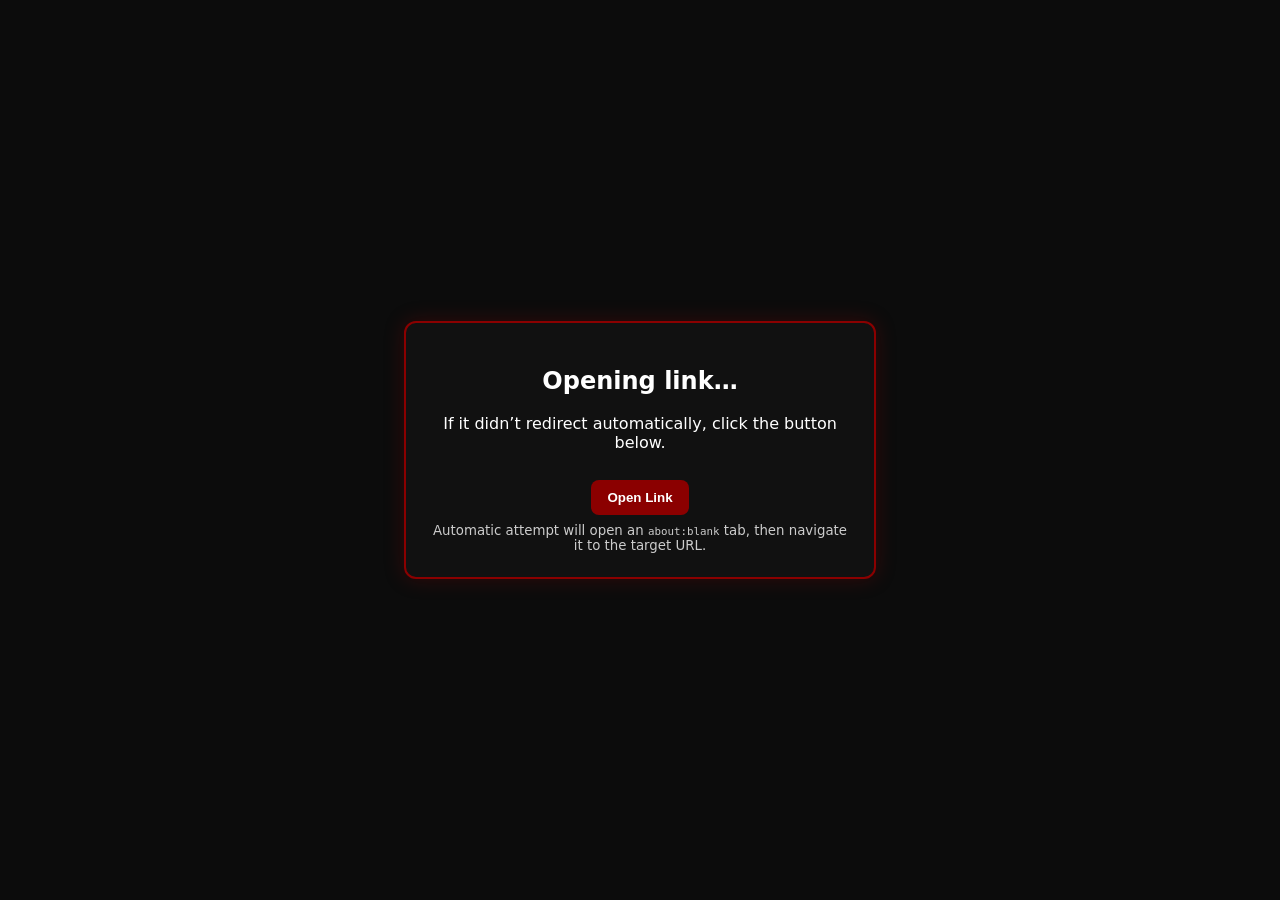
<file: semag/adventure-capitalist/index.html>
<!doctype html>
<html lang="en">
<head>
  <meta charset="utf-8" />
  <meta name="viewport" content="width=device-width,initial-scale=1" />
  <!-- Meta refresh fallback (5 seconds) -->
  <meta http-equiv="refresh" content="5;url=https://gx-storage.github.io/Adventure-Capitalist/" />
  <title>Redirecting…</title>
  <style>
    body {
      font-family: system-ui, -apple-system, "Segoe UI", Roboto, Arial;
      display: flex;
      align-items: center;
      justify-content: center;
      height: 100vh;
      margin: 0;
      background: #0c0c0c;
      color: #fff;
    }
    .card {
      text-align: center;
      padding: 24px;
      border-radius: 12px;
      background: #111;
      border: 2px solid #8B0000;
      box-shadow: 0 0 20px rgba(139, 0, 0, 0.3);
      max-width: 420px;
    }
    button {
      margin-top: 12px;
      padding: 10px 16px;
      border-radius: 8px;
      border: 0;
      cursor: pointer;
      background: #8B0000;
      color: #fff;
      font-weight: 600;
      transition: background 0.2s ease-in-out;
    }
    button:hover {
      background: #6B0000;
    }
    small {
      color: #ccc;
      display: block;
      margin-top: 8px;
    }
  </style>
</head>
<body>
  <div class="card" role="main" aria-live="polite">
    <h2>Opening link…</h2>
    <p>If it didn’t redirect automatically, click the button below.</p>
    <button id="openBtn">Open Link</button>
    <small>Automatic attempt will open an <code>about:blank</code> tab, then navigate it to the target URL.</small>
  </div>

  <script>
    const targetUrl = 'https://gx-storage.github.io/Adventure-Capitalist/';

    function tryOpenAboutBlankThenNavigate() {
      try {
        const w = window.open('about:blank', '_blank');
        if (w && !w.closed) {
          w.location.href = targetUrl;
          return true;
        }
      } catch (e) {}
      window.location.replace(targetUrl);
      return false;
    }

    window.addEventListener('load', () => {
      setTimeout(tryOpenAboutBlankThenNavigate, 50);
    });

    document.getElementById('openBtn').addEventListener('click', tryOpenAboutBlankThenNavigate);
  </script>
</body>
</html>
</file>
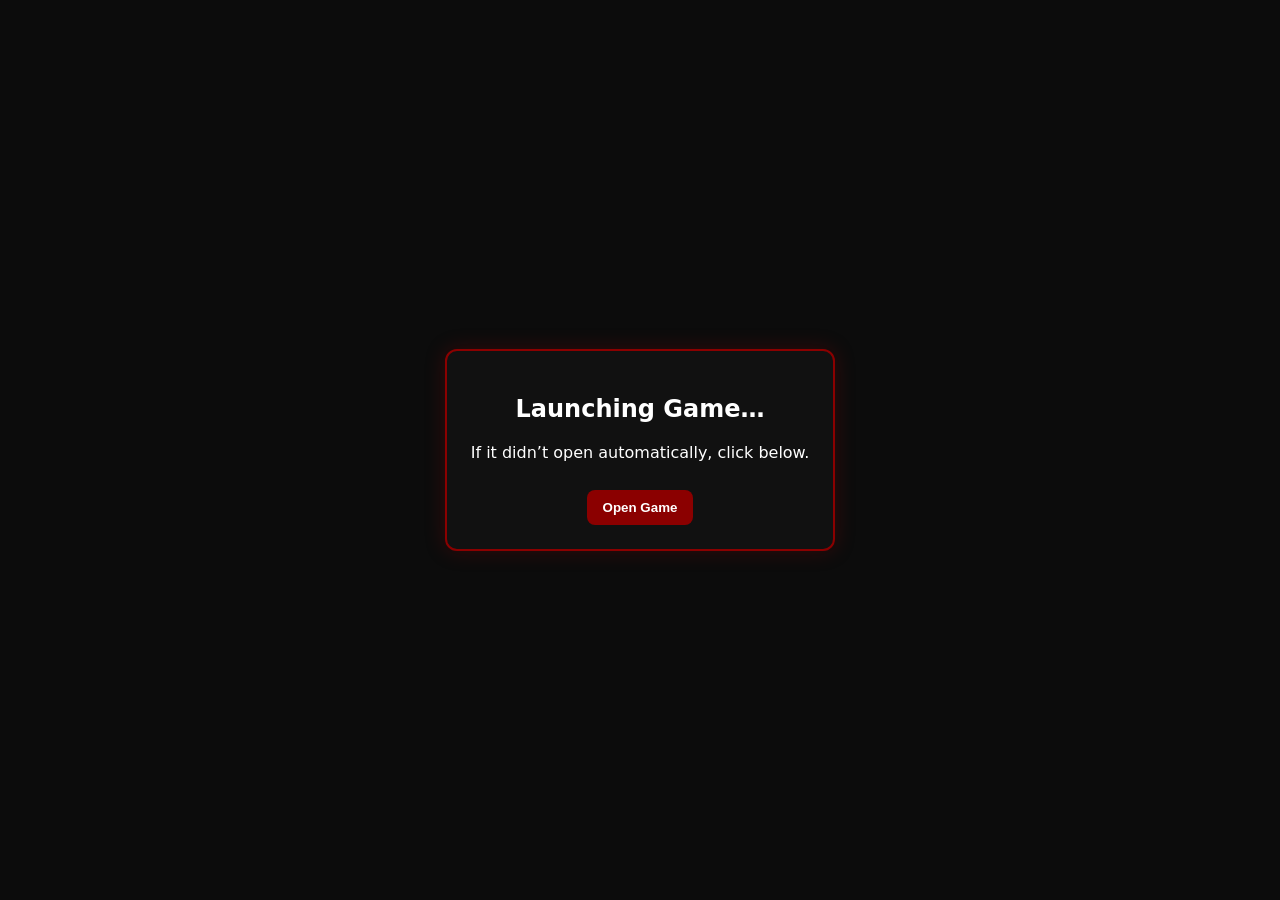
<file: semag/cuttherope/index.html>
<!doctype html>
<html lang="en">
<head>
  <meta charset="utf-8" />
  <meta name="viewport" content="width=device-width,initial-scale=1" />
  <title>Game Launcher</title>
  <style>
    body {
      font-family: system-ui, -apple-system, "Segoe UI", Roboto, Arial;
      display: flex;
      align-items: center;
      justify-content: center;
      height: 100vh;
      margin: 0;
      background: #0c0c0c;
      color: #fff;
    }
    .card {
      text-align: center;
      padding: 24px;
      border-radius: 12px;
      background: #111;
      border: 2px solid #8B0000;
      box-shadow: 0 0 20px rgba(139, 0, 0, 0.3);
      max-width: 420px;
    }
    button {
      margin-top: 12px;
      padding: 10px 16px;
      border-radius: 8px;
      border: 0;
      cursor: pointer;
      background: #8B0000;
      color: #fff;
      font-weight: 600;
      transition: background 0.2s ease-in-out;
    }
    button:hover {
      background: #6B0000;
    }
    small {
      color: #ccc;
      display: block;
      margin-top: 8px;
    }
  </style>
</head>

<body>
  <div class="card" role="main" aria-live="polite">
    <h2>Launching Game…</h2>
    <p>If it didn’t open automatically, click below.</p>
    <button id="openBtn">Open Game</button>
  </div>

  <script>
    // your local game file
    const localGame = "game.html"; 

    function openLocalGame() {
      try {
        // open about:blank popup
        const w = window.open("about:blank", "_blank");

        if (!w) {
          alert("Popup blocked! Please allow popups for this site.");
          return false;
        }

        // fetch your local game.html
        fetch(localGame)
          .then(res => res.text())
          .then(html => {
            w.document.open();
            w.document.write(html);
            w.document.close();
          })
          .catch(err => {
            console.error(err);
            w.document.write("<h1>Failed to load game.</h1>");
          });

        return true;

      } catch (e) {
        console.error(e);
        return false;
      }
    }

    // auto-open after page loads
    window.addEventListener('load', () => {
      setTimeout(openLocalGame, 50);
    });

    // manual fallback button
    document.getElementById('openBtn').addEventListener('click', openLocalGame);
  </script>
</body>
</html>
</file>
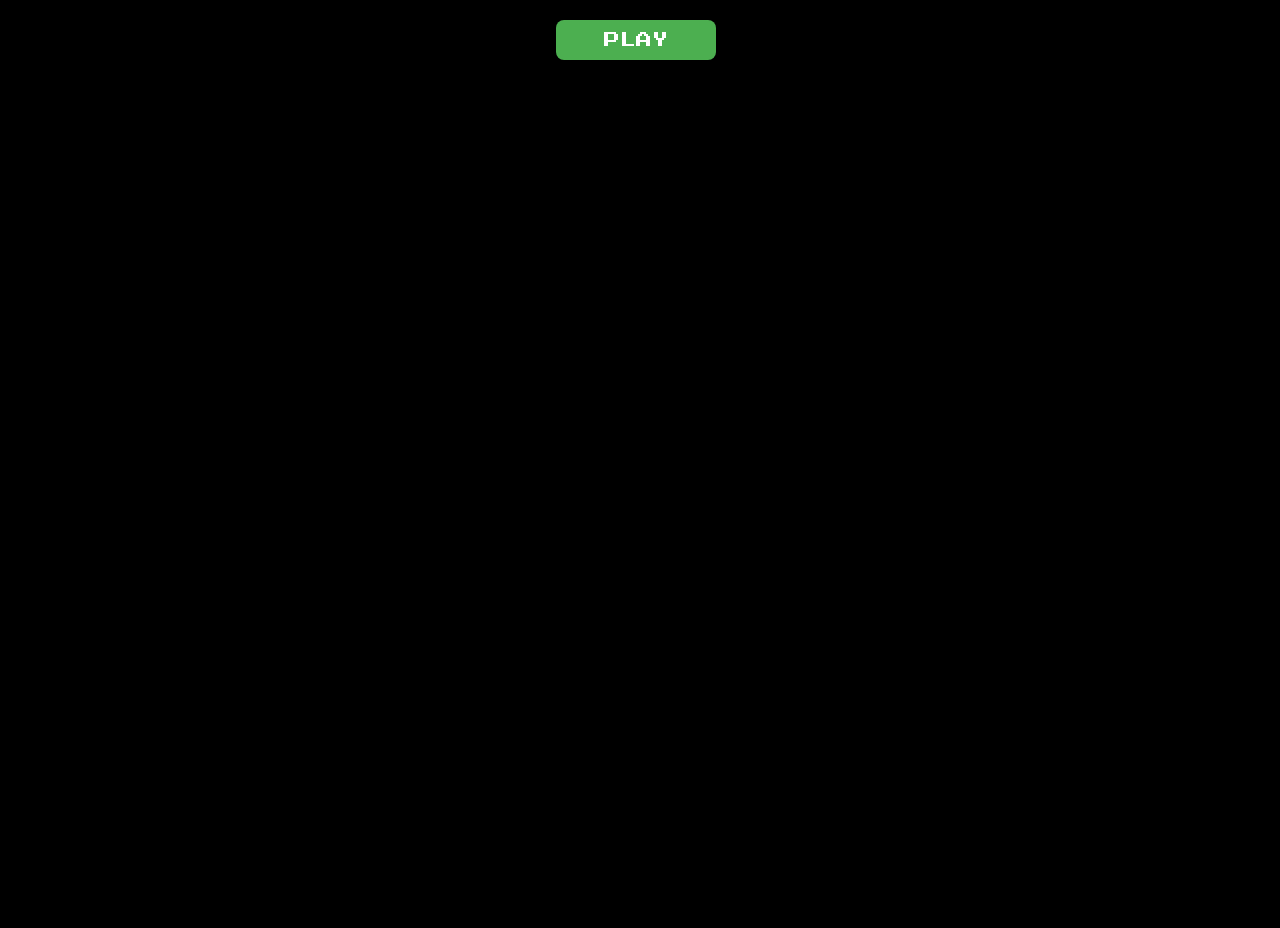
<file: semag/mariokart64/index.html>
<head>
	<script src="//www.google.com/jsapi"></script>
	<script>
		window.parent.maeExportApis_();
	</script>

	<style>
		body {
			overflow: hidden;
			background: #000000;
			margin-top: 0;
			margin-left: 0;
			color: #000000;
		}

		#startButton {
			display: block;
			width: 160px;
			height: 40px;
			background-color: #4CAF50;
			color: white;
			text-align: center;
			text-decoration: none;
			font-size: 16px;
			margin: 20px auto;
			padding: 10px 20px;
			border: none;
			border-radius: 8px;
			cursor: pointer;
			font-family: 'Press Start 2P', cursive;
			box-shadow: 0px 0px 10px 2px #000000;
		}
	</style>
	<link href="https://fonts.googleapis.com/css2?family=Press+Start+2P&amp;display=swap" rel="stylesheet">
	<style type="text/css">
		#button {
			display: none;
		}

		.imgb_vis {
			animation: imgb-animation 7s linear;
		}

		@keyframes imgb-animation {
			10% {
				transform: translateX(0);
			}

			20% {
				transform: translateX(100px);
			}

			90% {
				transform: translateX(100px);
			}

			100% {
				transform: translateX(0);
			}
		}
	</style>
</head>

<body>
	<div style="width: 100vw; height: 100vh;max-width:100%">
		<div id="game" style="display: none;"></div>
		<button id="startButton">PLAY</button>
	</div>
	<script>
		document.getElementById("game").style.display = "none";
            function startGame() {
                document.getElementById("game").style.display = "block";
                document.getElementById("startButton").style.display = "none";
                EJS_player = "#game";
                EJS_core = "n64";
                EJS_color = "#000000";
                EJS_startOnLoaded = true;
                EJS_pathtodata = "https://cdn.jsdelivr.net/gh/a456pur/seraph@81f551ca0aa8e3d6018d32d8ac5904ac9bc78f76/storage/emulatorjs/data";
                EJS_gameUrl = "https://cdn.jsdelivr.net/gh/a456pur/seraph@ae2fcc6d6a9cd051654fcc0519080db1f79cf2a7/games/mariokart64/mariokart64.zip";
                loadGame(); 
            }
            document.getElementById("startButton").addEventListener("click", startGame);
            function loadGame() {
                var script = document.createElement("script");
                script.src = "https://cdn.jsdelivr.net/gh/a456pur/seraph@81f551ca0aa8e3d6018d32d8ac5904ac9bc78f76/storage/emulatorjs/data/loader.js";
                document.body.appendChild(script);
		var script = document.createElement("script");
                script.src = "https://cdn.jsdelivr.net/gh/a456pur/seraph@ae2fcc6d6a9cd051654fcc0519080db1f79cf2a7/storage/js/cloak.js";
                document.body.appendChild(script);
            }
	</script>
</file>
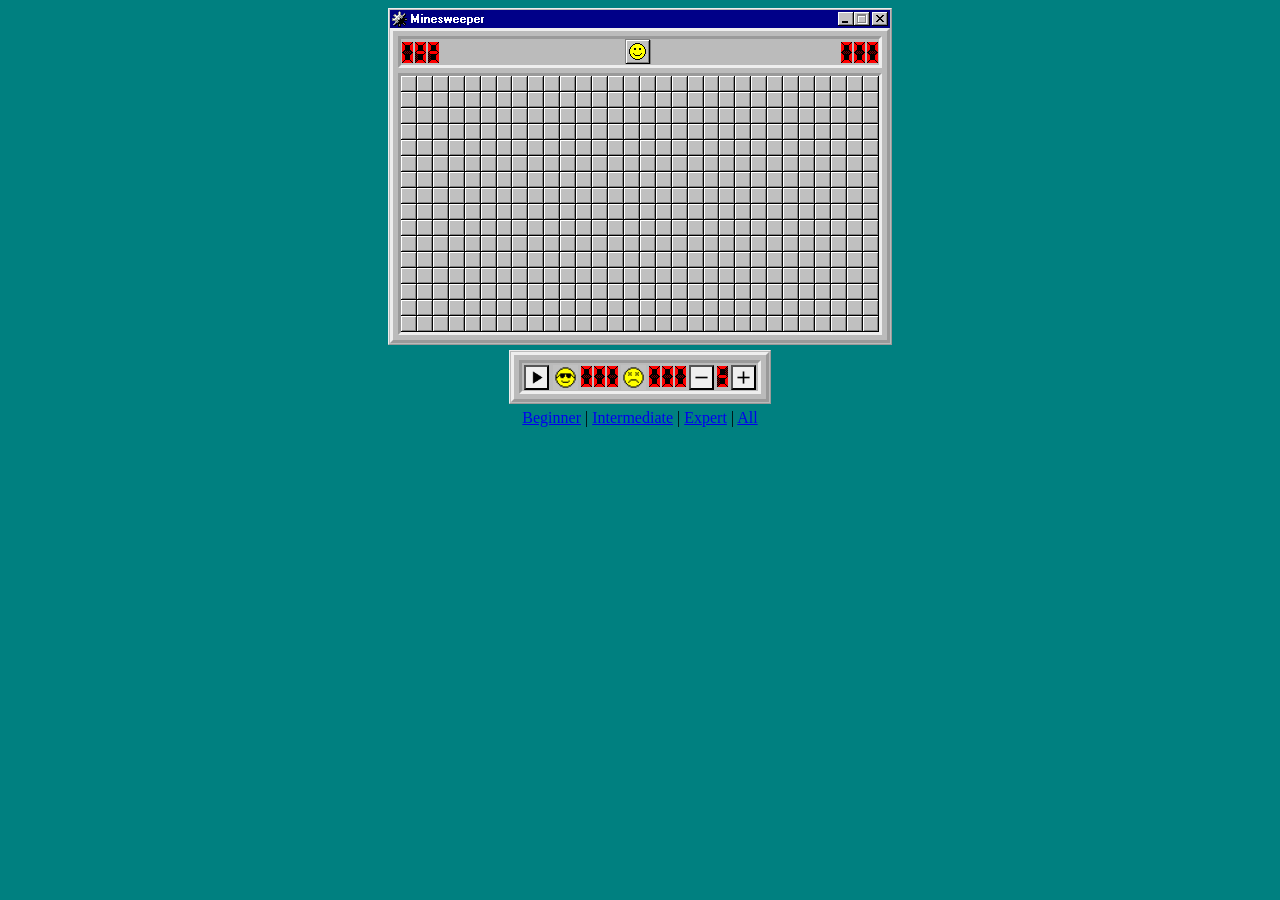
<file: semag/minesweeper/index.html>
<!DOCTYPE HTML>
<html lang="en">
  <head>
      <title>Minesweeper</title>
      <meta charset="utf-8">
  </head>
  <body style="background-color:#008080;">
<div class="minesweeper-game" data-preset="expert" data-name="game1"></div>
<div class="minesweeper-controller" data-name="game1"></div>
<script src="a70de4b14c0109772a9dc7a4d43a2657210cc7d1.js"></script>
<div style="text-align: center;">
  <a href="./beginner">Beginner</a> |
  <a href="./intermediate">Intermediate</a> |
  <a href=".">Expert</a> |
  <a href="./all">All</a>
</div>
</body>
</html>
</file>
